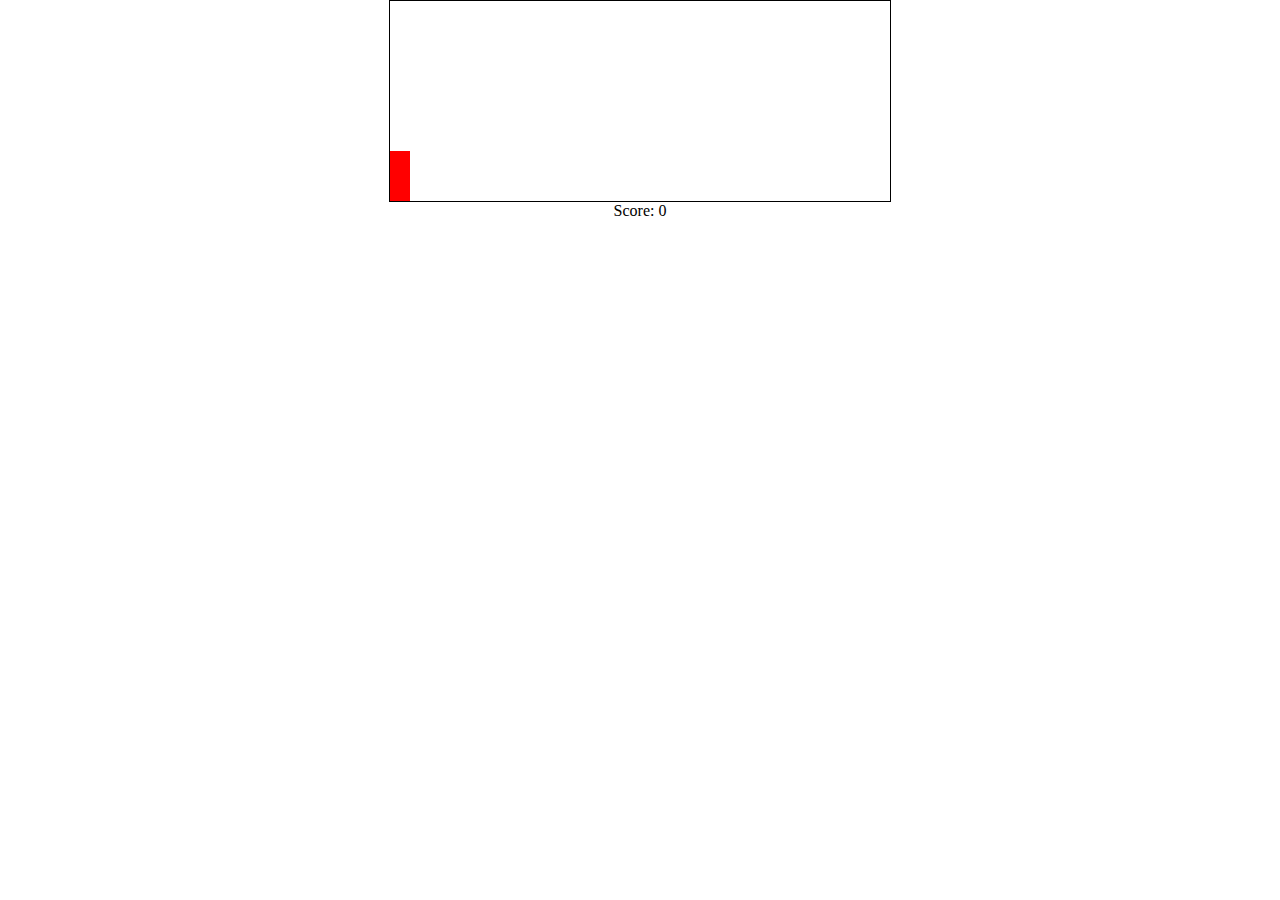
<file: game2/index.html>
<!DOCTYPE html>
<html lang="en" onclick="jump()">
<head>
    <meta charset="UTF-8">
    <title>Jump Game</title>
    <link rel="stylesheet" href="gamestyle.css">
</head>
<body>
    <div class="game">
        <div id="character"></div>
        <div id="block"></div>
    </div>
    <p>Score: <span id="scoreSpan"></span></p>
</body>
<script src="Javascript.js"></script>
</html>
</file>
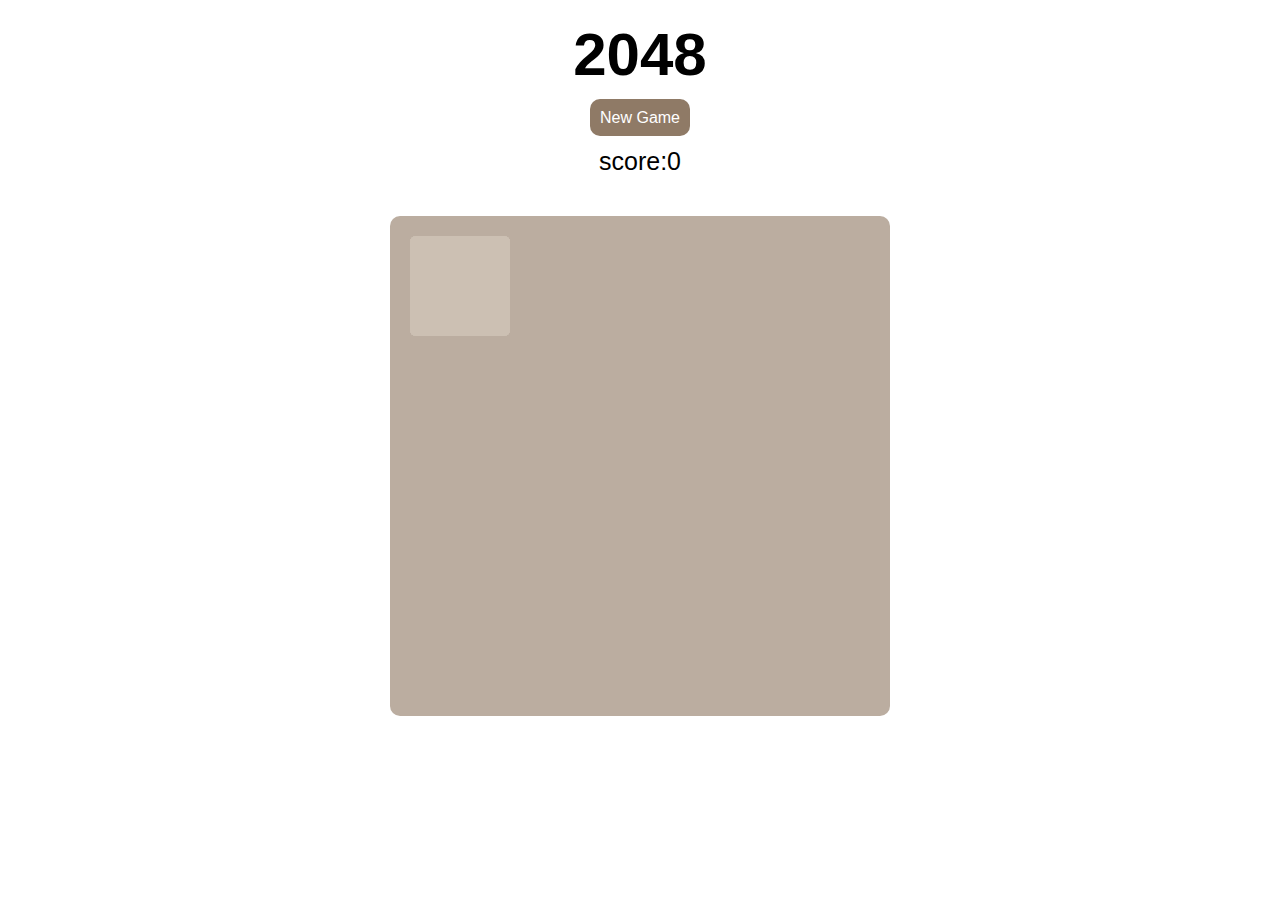
<file: 2048game/2048.html>
<!DOCTYPE html>
<html>
<head>
<meta http-equiv="Content-Type" content="text/html; charset=UTF-8">
<title>2048 Game</title>
<link rel="stylesheet" type="text/css" href="css/2048.css">
<script type="text/javascript"
    src="http://libs.baidu.com/jquery/1.9.0/jquery.min.js"></script>
<script type="text/javascript"  src="js/support2048.js"></script>
<script type="text/javascript" src="js/showanimation2048.js"></script>
<script type="text/javascript" src="js/main2048.js"></script>
</head>
<body>
    <header>
        <h1>2048</h1>
        <a href="javascript:newgame();" id="newgamebutton">New Game</a>
        <p>
            score:<span id="score">0</span>
        </p>
    </header>
    <div id="grid-container">
        <div class="grid-cell" id="grid-cell-0-0"></div>
        <div class="grid-cell" id="grid-cell-0-1"></div>
        <div class="grid-cell" id="grid-cell-0-2"></div>
        <div class="grid-cell" id="grid-cell-0-3"></div>
        
        <div class="grid-cell" id="grid-cell-1-0"></div>
        <div class="grid-cell" id="grid-cell-1-1"></div>
        <div class="grid-cell" id="grid-cell-1-2"></div>
        <div class="grid-cell" id="grid-cell-1-3"></div>
        
        <div class="grid-cell" id="grid-cell-2-0"></div>
        <div class="grid-cell" id="grid-cell-2-1"></div>
        <div class="grid-cell" id="grid-cell-2-2"></div>
        <div class="grid-cell" id="grid-cell-2-3"></div>
        
        <div class="grid-cell" id="grid-cell-3-0"></div>
        <div class="grid-cell" id="grid-cell-3-1"></div>
        <div class="grid-cell" id="grid-cell-3-2"></div>
        <div class="grid-cell" id="grid-cell-3-3"></div>
    </div>
    <div id="gameover">
    	GAME OVER
    </div>
</body>
</html>
</file>
<file: game2/gamestyle.css>
*{
    padding: 0;
    margin: 0;
    overflow-x: hidden;
}
.game{
    width: 500px;
    height: 200px;
    border: 1px solid black;
    margin: auto;
}
#character{
    width: 20px;
    height: 50px;
    background-color: red;
    position:relative;
    top: 150px;
}
.animate{
    animation: jump 0.3s linear;
}
@keyframes jump{
    0%{top: 150px;}
    30%{top: 100px;}
    70%{top: 100px;}
    100%{top: 150px;}
}

#block{
    background-color: blue;
    width: 20px;
    height: 20px;
    position: relative;
    top: 130px;
    left: 500px;
    animation: block 1s infinite linear;
}
@keyframes block{
    0%{left: 500px}
    100%{left: -20px}
}
p{
    text-align: center;
}
</file>
<file: 2048game/css/2048.css>
*{
	padding: 0;
	margin: 0;
}
 
header{
    display:block;
    margin:0 auto;
    width:500px;
    text-align:center;
}
 
header h1{
    font-family:Arial, Helvetica, sans-serif;
    font-size:60px;
    font-weight:bold;
    margin-top: 20px;
    margin-bottom: 20px;    
}
 
header #newgamebutton{
    width:100px;
    padding:10px;
    background:#8f7a66;
    font-family:Arial, Helvetica, sans-serif;
    color:white;
    border-radius:10px;
    text-decoration:none;
    
}
 
header #newgamebutton:hover{
    background:#9f8b77;
}
 
header p{
    font-family:Arial, Helvetica, sans-serif;
    font-size:25px;
    margin:20px auto;
}
 
#grid-container{
    width:460px;
    height:460px;
    padding:20px;
    margin:40px auto;
    background:#bbada0;
    border-radius:10px;
    position:relative;
}
 
.grid-cell{
    width:100px;
    height:100px;
    border-radius:6px;
    background:#ccc0b3;
    position:absolute;
}
 
.number-cell{
    width:100px;
    height:100px;
    border-radius:6px;
    line-height:100px;
    font:Arial, Helvetica, sans-serif;
    font-size:50px;
    font-weight:bold;
    text-align: center;
    position:absolute;
}
#gameover{
    background-color:black;
    color: white;
    font-family:Arial, Helvetica, sans-serif;
    font-size:60px;
    position: absolute;
    top:45%;
    left:42%;
    width:250px;
    text-align:center;
    display: none;
}
</file>
